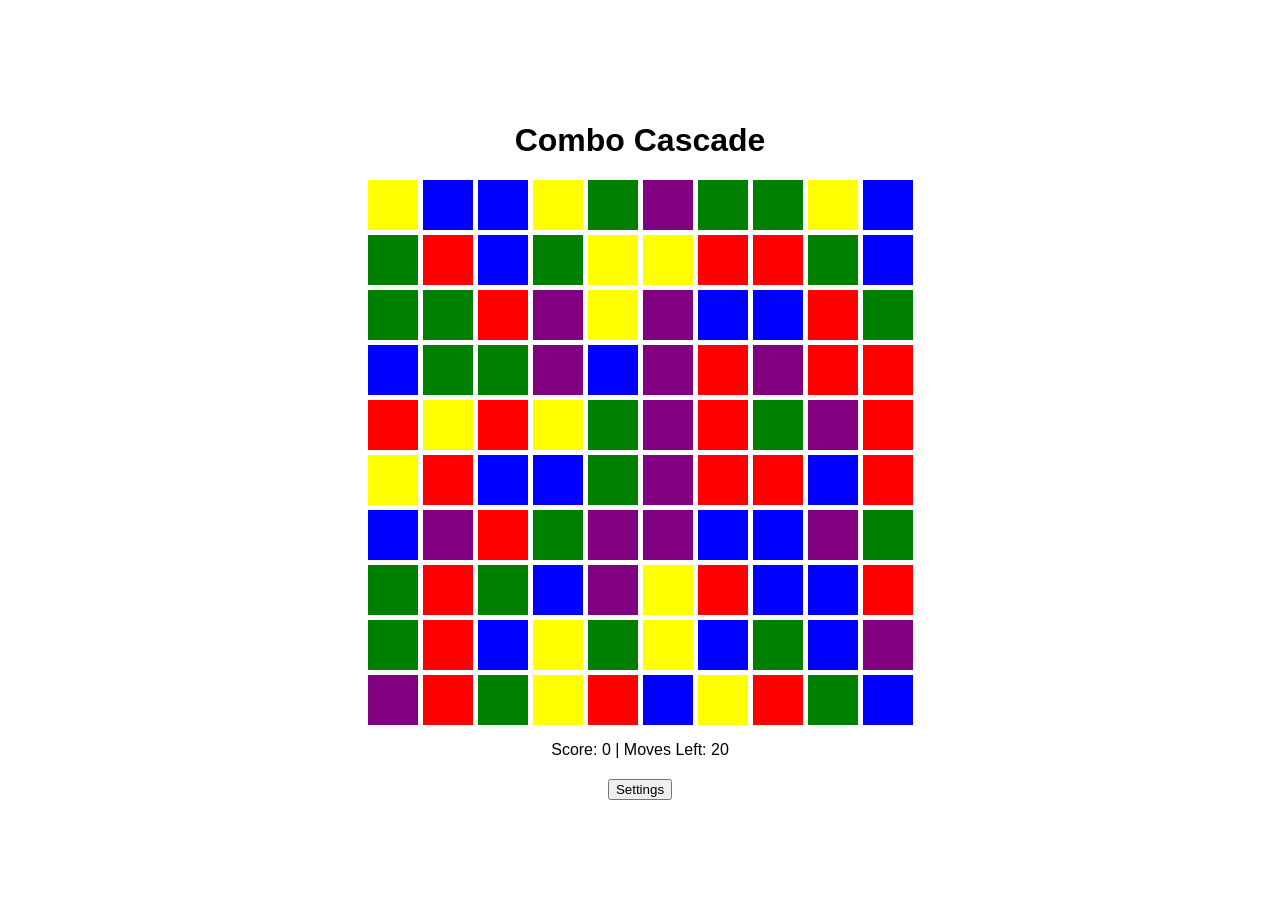
<file: index.html>
<!DOCTYPE html>
<html lang="en">
<head>
  <meta charset="UTF-8">
  <meta name="viewport" content="width=device-width, initial-scale=1.0">
  <title>Combo Cascade</title>
  <link rel="stylesheet" href="style.css">
</head>
<body>
  <h1>Combo Cascade</h1>
  <div id="combo-display" style="display: none;">x1</div>
  <div id="game-board"></div>
  <p id="status">Score: 0 | Moves Left: 20</p>
  <div id="win-overlay" style="display: none;">
    <div id="win-message">
      <h2>You Win!</h2>
      <button id="restart-button">Play Again</button>
    </div>
  </div>

  <button id="settings-button">Settings</button>

  <div id="settings-modal" class="modal">
    <div class="modal-content">
      <h2>Settings</h2>
      <label for="volume-slider">Volume:</label>
      <input type="range" id="volume-slider" min="0" max="1" step="0.1" value="0.5">
      <br>
      <label for="target-score">Target Score:</label>
      <input type="number" id="target-score" value="10000" min="1000" step="1000">
      <br>
      <button id="save-settings">Save</button>
      <button id="close-settings">Close</button>
    </div>
  </div>

  <script src="script.js"></script>
</body>
</html>
</file>
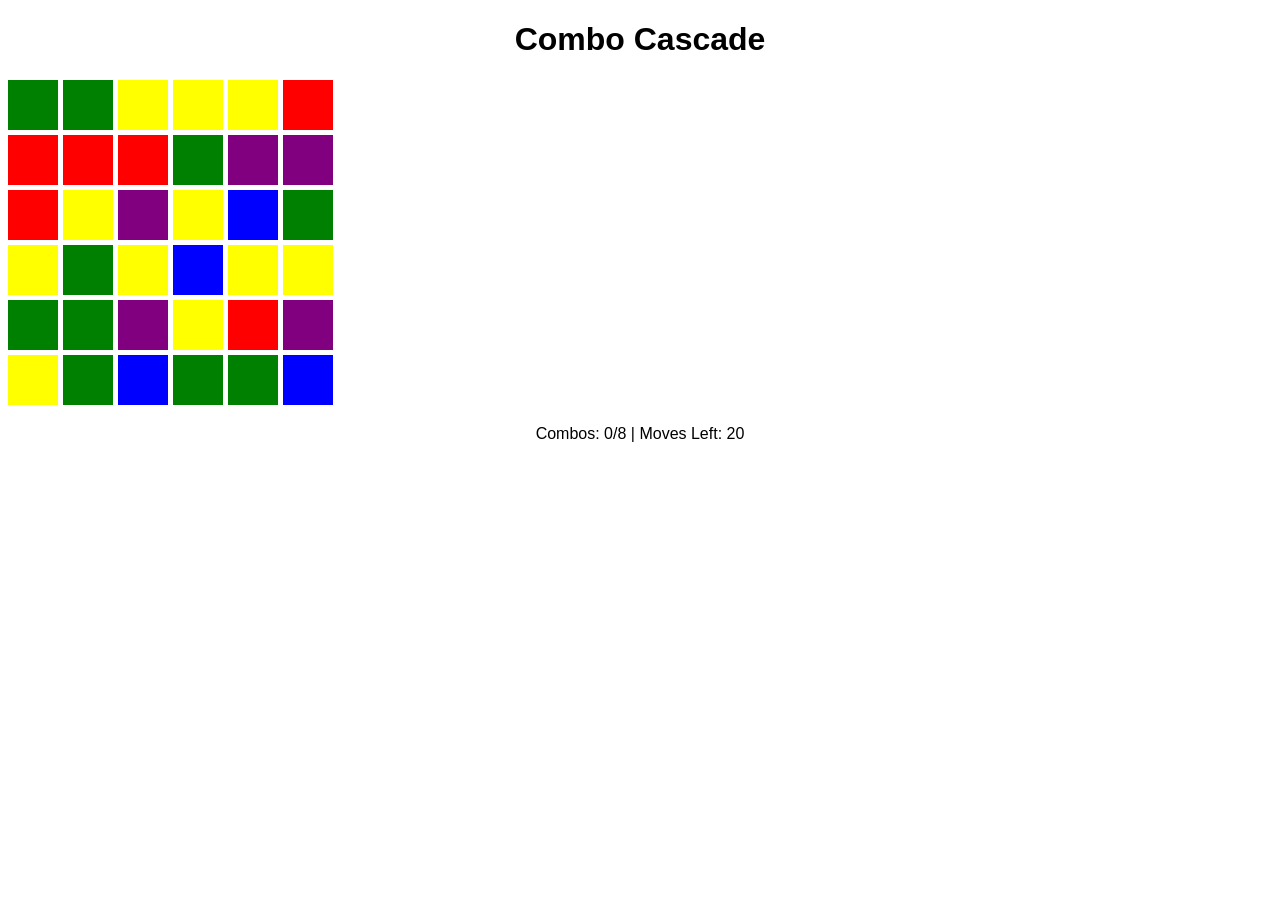
<file: combo-cascade.html>
<!DOCTYPE html>
<html lang="en">
<head>
  <meta charset="UTF-8">
  <meta name="viewport" content="width=device-width, initial-scale=1.0">
  <title>Combo Cascade</title>
  <style>
    body { font-family: Arial, sans-serif; text-align: center; }
    #game-board { display: grid; grid-template-columns: repeat(6, 50px); gap: 5px; margin: 20px auto; }
    .tile { 
      width: 50px; 
      height: 50px; 
      background: lightblue; 
      display: flex; 
      align-items: center; 
      justify-content: center; 
      font-size: 18px; 
      cursor: pointer; 
      transition: transform 0.3s ease, background-color 0.3s ease, box-shadow 0.3s ease; 
    }
    .tile.match { background: lightgreen; }
    .tile:hover {
      border: 2px dashed gray;
      cursor: pointer;
    }
    .tile.selected {
      border: 2px solid black;
      box-shadow: 0 0 10px black;
    }
    .tile.clearing {
      animation: fadeOut 0.5s forwards;
    }
    @keyframes fadeOut {
      from {
        opacity: 1;
      }
      to {
        opacity: 0;
      }
    }
    .tile.dropping {
      animation: drop 0.5s ease-in;
    }
    @keyframes drop {
      from {
        transform: translateY(-50px);
      }
      to {
        transform: translateY(0);
      }
    }
  </style>
</head>
<body>
  <h1>Combo Cascade</h1>
  <div id="game-board"></div>
  <p id="status">Combos: 0/8 | Moves Left: 20</p>
  <script>
    const board = document.getElementById('game-board');
    const status = document.getElementById('status');
    const gridSize = 6;
    let combos = 0;
    let movesLeft = 20;
    let selectedTile = null;

    // Initialize the board
    const tiles = [];
    const colors = ['red', 'blue', 'green', 'yellow', 'purple'];

    function initBoard() {
      for (let i = 0; i < gridSize * gridSize; i++) {
        const tile = document.createElement('div');
        tile.className = 'tile';
        tile.dataset.color = colors[Math.floor(Math.random() * colors.length)];
        tile.style.backgroundColor = tile.dataset.color;
        tile.addEventListener('click', () => handleTileClick(i));
        board.appendChild(tile);
        tiles.push(tile);
      }
    }

    function handleTileClick(index) {
      const tile = tiles[index];

      if (!selectedTile) {
        // Select the first tile
        selectedTile = tile;
        tile.classList.add('selected'); // Add the selected class
      } else {
        // Attempt to swap with the second tile
        const selectedIndex = tiles.indexOf(selectedTile);
        if (areAdjacent(selectedIndex, index)) {
          swapTiles(selectedIndex, index);
        }
        selectedTile.classList.remove('selected'); // Remove the selected class
        selectedTile = null;
      }

      movesLeft--;
      status.textContent = `Combos: ${combos}/8 | Moves Left: ${movesLeft}`;
      if (movesLeft <= 0) {
        alert('Game Over! Try again.');
      }
    }

    function areAdjacent(index1, index2) {
      const row1 = Math.floor(index1 / gridSize);
      const col1 = index1 % gridSize;
      const row2 = Math.floor(index2 / gridSize);
      const col2 = index2 % gridSize;

      return (
        (row1 === row2 && Math.abs(col1 - col2) === 1) || // Same row, adjacent columns
        (col1 === col2 && Math.abs(row1 - row2) === 1)    // Same column, adjacent rows
      );
    }

    function swapTiles(index1, index2) {
      const tile1 = tiles[index1];
      const tile2 = tiles[index2];

      // Swap colors
      const tempColor = tile1.dataset.color;
      tile1.dataset.color = tile2.dataset.color;
      tile1.style.backgroundColor = tile2.dataset.color;
      tile2.dataset.color = tempColor;
      tile2.style.backgroundColor = tempColor;

      // Add a slight delay to allow the swap animation to complete
      setTimeout(() => checkMatches(), 300);
    }

    function checkMatches() {
      const matches = new Set();

      // Check rows for matches
      for (let row = 0; row < gridSize; row++) {
        for (let col = 0; col < gridSize - 2; col++) {
          const index = row * gridSize + col;
          if (
            tiles[index].dataset.color === tiles[index + 1].dataset.color &&
            tiles[index].dataset.color === tiles[index + 2].dataset.color
          ) {
            matches.add(index);
            matches.add(index + 1);
            matches.add(index + 2);
          }
        }
      }

      // Check columns for matches
      for (let col = 0; col < gridSize; col++) {
        for (let row = 0; row < gridSize - 2; row++) {
          const index = row * gridSize + col;
          if (
            tiles[index].dataset.color === tiles[index + gridSize].dataset.color &&
            tiles[index].dataset.color === tiles[index + 2 * gridSize].dataset.color
          ) {
            matches.add(index);
            matches.add(index + gridSize);
            matches.add(index + 2 * gridSize);
          }
        }
      }

      if (matches.size > 0) {
        clearMatches(matches);
      }
    }

    function clearMatches(matches) {
      matches.forEach(index => {
        const tile = tiles[index];
        tile.classList.add('clearing'); // Add clearing animation
        setTimeout(() => {
          tile.dataset.color = '';
          tile.style.backgroundColor = 'white';
          tile.classList.remove('clearing'); // Remove the class after animation
        }, 500); // Match the duration of the fadeOut animation
      });

      combos++;
      playComboSound(combos); // Play the sound for the current combo
      status.textContent = `Combos: ${combos}/8 | Moves Left: ${movesLeft}`;
      if (combos >= 8) {
        alert('You win!');
      }

      setTimeout(dropTiles, 500); // Wait for clearing animation to finish
    }

    function dropTiles() {
      for (let col = 0; col < gridSize; col++) {
        let emptySpots = 0;

        for (let row = gridSize - 1; row >= 0; row--) {
          const index = row * gridSize + col;
          if (tiles[index].dataset.color === '') {
            emptySpots++;
          } else if (emptySpots > 0) {
            const targetIndex = (row + emptySpots) * gridSize + col;
            tiles[targetIndex].dataset.color = tiles[index].dataset.color;
            tiles[targetIndex].style.backgroundColor = tiles[index].dataset.color;
            tiles[targetIndex].classList.add('dropping'); // Add dropping animation
            setTimeout(() => tiles[targetIndex].classList.remove('dropping'), 500);
            tiles[index].dataset.color = '';
            tiles[index].style.backgroundColor = 'white';
          }
        }

        // Fill empty spots at the top
        for (let row = 0; row < emptySpots; row++) {
          const index = row * gridSize + col;
          tiles[index].dataset.color = colors[Math.floor(Math.random() * colors.length)];
          tiles[index].style.backgroundColor = tiles[index].dataset.color;
          tiles[index].classList.add('dropping'); // Add dropping animation
          setTimeout(() => tiles[index].classList.remove('dropping'), 500);
        }
      }

      // Check for new matches after tiles drop
      setTimeout(checkMatches, 500); // Wait for dropping animation to finish
    }

    function playComboSound(combo) {
      const soundMap = {
        1: 'sounds/combo1.mp3',
        2: 'sounds/combo2.mp3',
        3: 'sounds/combo3.mp3',
        4: 'sounds/combo4.mp3',
        5: 'sounds/combo5.mp3',
        6: 'sounds/combo6.mp3',
        7: 'sounds/combo7.mp3',
        8: 'sounds/combo8.mp3'
      };

      const soundFile = soundMap[combo];
      if (soundFile) {
        const audio = new Audio(soundFile);
        audio.volume = 0.5; // Set volume to 50%
        audio.play();
      }
    }

    initBoard();
  </script>
</body>
</html>
</file>
<file: style.css>
/* General body styling */
body {
    font-family: Arial, sans-serif;
    text-align: center;
    margin: 0;
    height: 100vh; /* Full viewport height */
    display: flex;
    justify-content: center; /* Center horizontally */
    align-items: center; /* Center vertically */
    flex-direction: column; /* Stack elements vertically */
  }
  
  /* Game board styling */
  #game-board {
    display: grid;
    grid-template-columns: repeat(10, 50px); /* 10 columns */
    gap: 5px; /* Space between tiles */
    margin: 0; /* Remove any extra margin */
  }
  
  /* Tile styling */
  .tile { 
    width: 50px; 
    height: 50px; 
    background: lightblue; 
    display: flex; 
    align-items: center; 
    justify-content: center; 
    font-size: 18px; 
    cursor: pointer; 
    transition: transform 0.3s ease, background-color 0.3s ease, box-shadow 0.3s ease; 
  }
  
  .tile.match { 
    background: lightgreen; 
  }
  
  .tile:hover {
    border: 2px dashed gray;
    cursor: pointer;
  }
  
  .tile.selected {
    border: 2px solid black;
    box-shadow: 0 0 10px black;
  }
  
  .tile.clearing {
    animation: fadeOut 0.5s forwards;
  }
  
  @keyframes fadeOut {
    0% {
      opacity: 1;
      transform: translate(-50%, -50%);
    }
    100% {
      opacity: 0;
      transform: translate(-50%, -60%);
    }
  }
  
  .tile.dropping {
    animation: drop 0.5s ease-in;
  }
  
  @keyframes drop {
    from {
      transform: translateY(-50px);
    }
    to {
      transform: translateY(0);
    }
  }
  
  /* Win overlay styling */
  #win-overlay {
    position: fixed;
    top: 0;
    left: 0;
    width: 100%;
    height: 100%;
    background: rgba(0, 0, 0, 0.8);
    display: flex;
    justify-content: center;
    align-items: center;
    z-index: 1000;
  }
  
  #win-message {
    background: white;
    padding: 20px;
    border-radius: 10px;
    text-align: center;
    box-shadow: 0 4px 10px rgba(0, 0, 0, 0.5);
  }
  
  #win-message h2 {
    margin: 0 0 20px;
    font-size: 24px;
    color: #333;
  }
  
  #restart-button {
    padding: 10px 20px;
    font-size: 16px;
    background: #4CAF50;
    color: white;
    border: none;
    border-radius: 5px;
    cursor: pointer;
  }
  
  #restart-button:hover {
    background: #45a049;
  }
  
  #status {
    margin-bottom: 20px;
  }

  #combo-display {
    position: absolute;
    top: 10%;
    left: 50%;
    transform: translateX(-50%);
    font-size: 2rem;
    font-weight: bold;
    color: #ff5722;
    background: rgba(255, 255, 255, 0.8);
    padding: 10px 20px;
    border-radius: 10px;
    box-shadow: 0 4px 10px rgba(0, 0, 0, 0.3);
    z-index: 1000;
    animation: fadeOut 1s ease-in-out forwards;
  }

  @keyframes fadeOut {
    0% {
      opacity: 1;
      transform: translate(-50%, -50%);
    }
    100% {
      opacity: 0;
      transform: translate(-50%, -60%);
    }
  }

  /* Modal styling */
  .modal {
    display: none;
    position: fixed;
    top: 0;
    left: 0;
    width: 100%;
    height: 100%;
    background-color: rgba(0, 0, 0, 0.5);
    justify-content: center;
    align-items: center;
    z-index: 1000;
  }

  .modal-content {
    background-color: white;
    padding: 20px;
    border-radius: 10px;
    text-align: center;
  }
</file>
